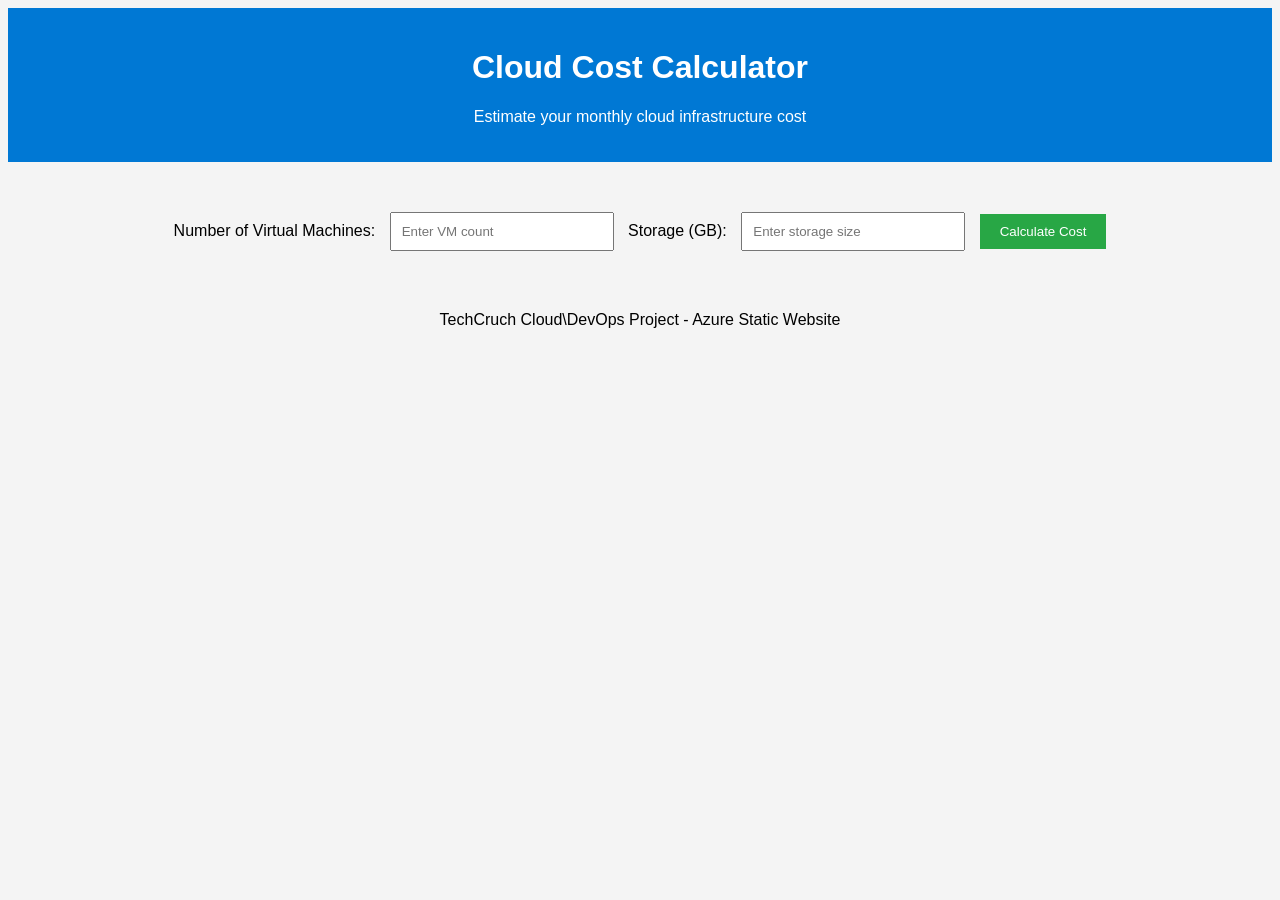
<file: index.html>
<!DOCTYPE html>
<html lang="en">
<head>
<meta charset="UTF-8">
<title>Cloud Cost Calculator</title>
<link rel="stylesheet" href="styles.css">
</head>

<body>

<header>
<h1>Cloud Cost Calculator</h1>
<p>Estimate your monthly cloud infrastructure cost</p>
</header>

<div class="container">

<label>Number of Virtual Machines:</label>
<input type="number" id="vm" placeholder="Enter VM count">

<label>Storage (GB):</label>
<input type="number" id="storage" placeholder="Enter storage size">

<button onclick="calculateCost()">Calculate Cost</button>

<div id="loading" style="display:none;">Calculating...</div>

<h2 id="result"></h2>

</div>

<footer>
<p>TechCruch Cloud\DevOps Project - Azure Static Website</p>
</footer>

<script src="calculator.js"></script>

</body>
</html>
</file>
<file: styles.css>
body {
font-family: Arial, sans-serif;
background-color: #f4f4f4;
text-align: center;
}

header {
background: #0078d4;
color: white;
padding: 20px;
}

.container {
margin-top: 40px;
}

input {
padding: 10px;
margin: 10px;
width: 200px;
}

button {
padding: 10px 20px;
background: #28a745;
color: white;
border: none;
cursor: pointer;
}

button:hover {
background: #218838;
}

footer {
margin-top: 50px;
}
</file>
